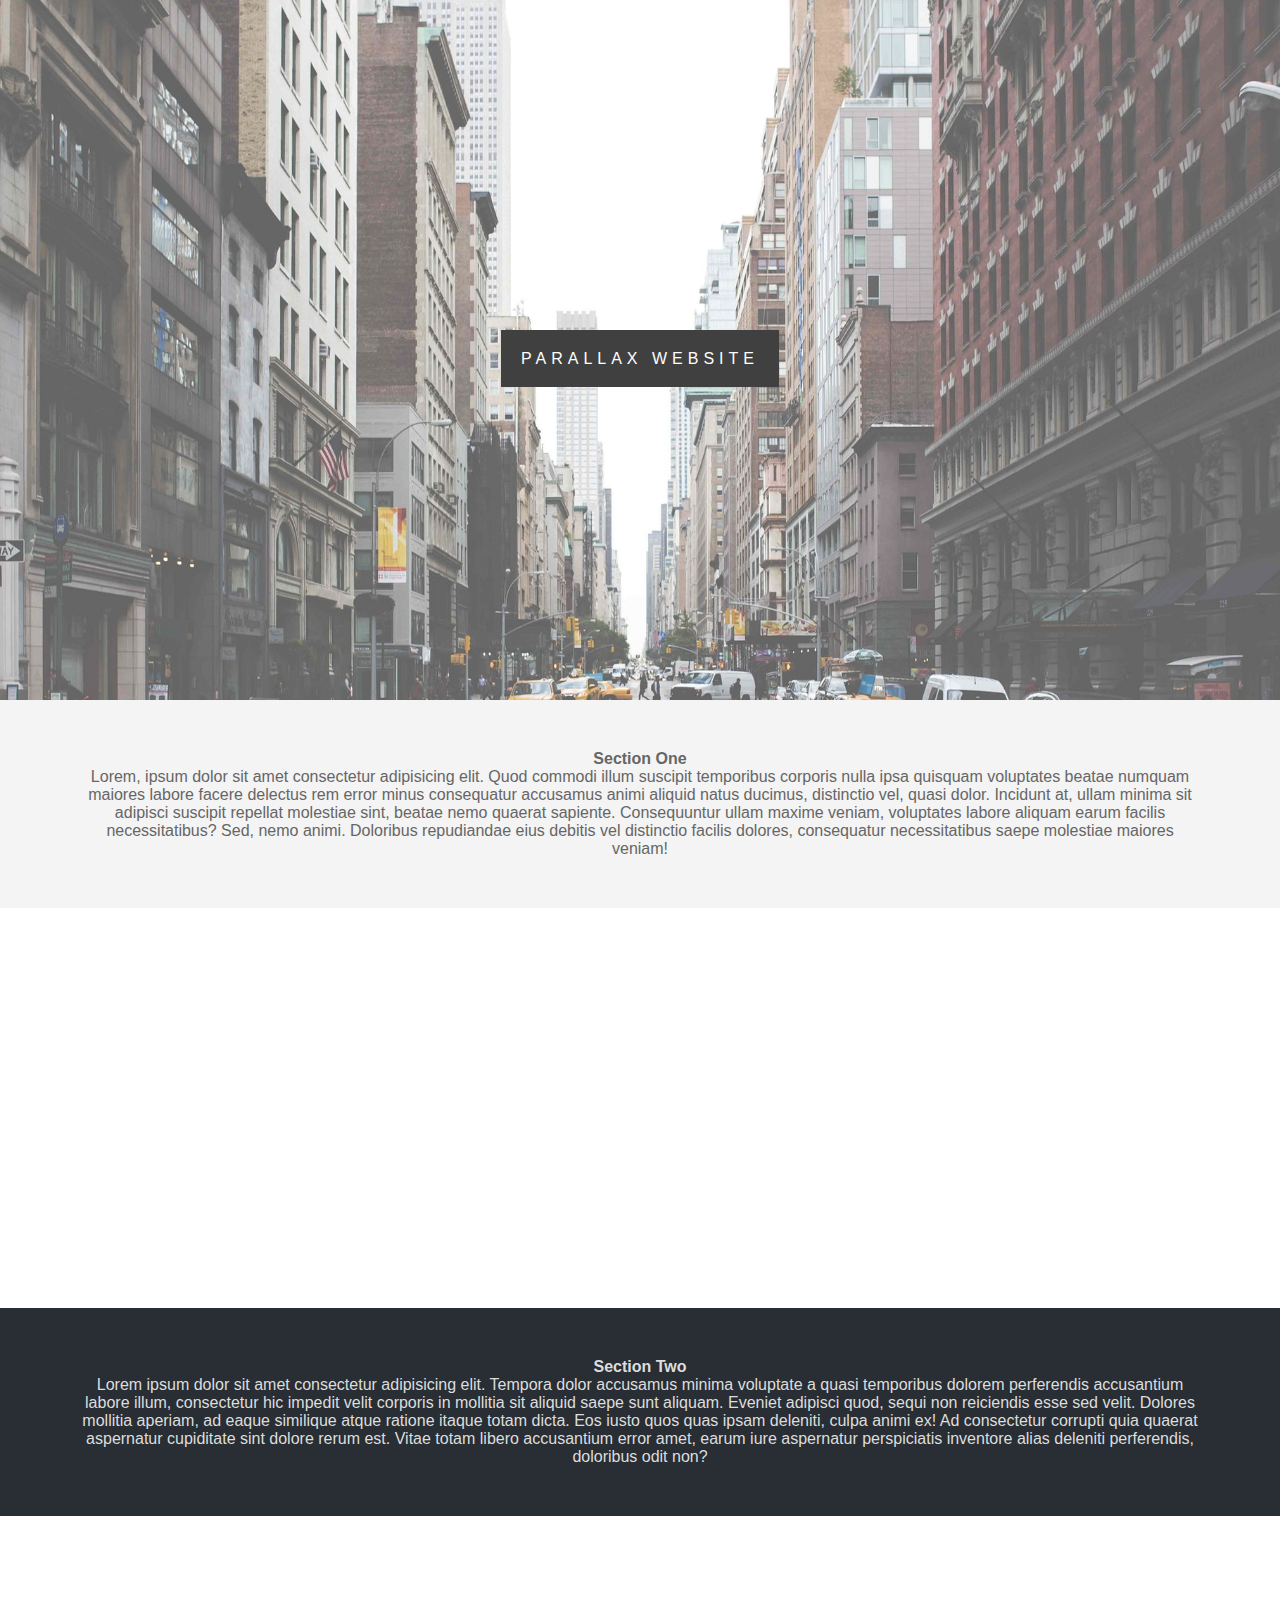
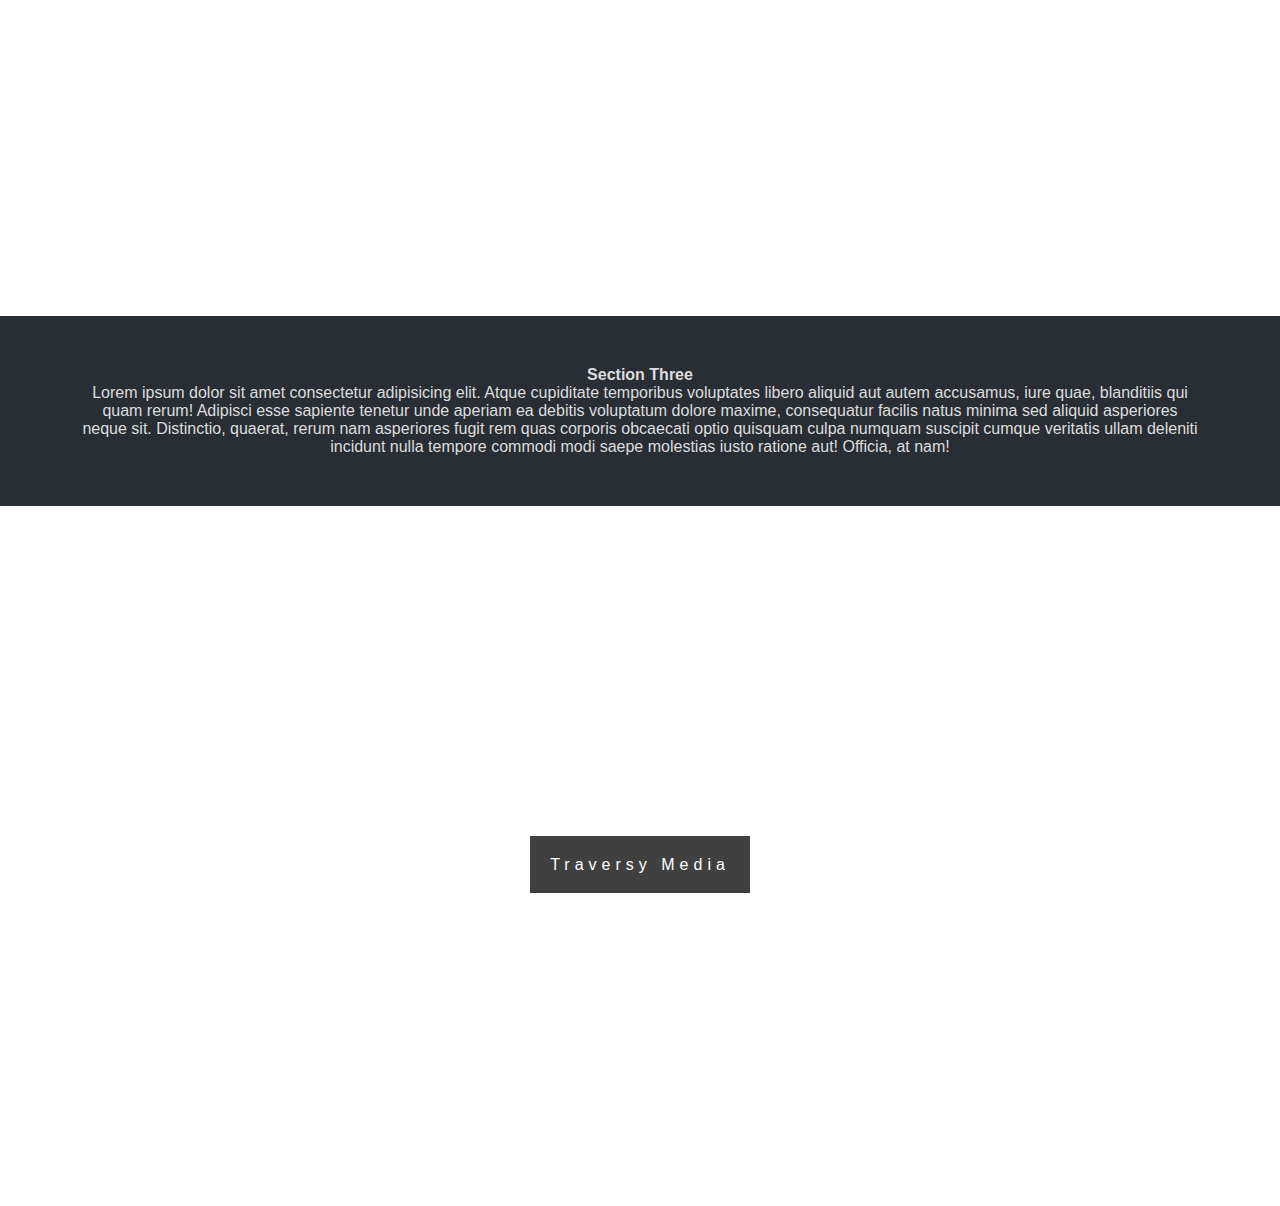
<file: hw/Task 2.2/index.html>
<!DOCTYPE html>
<html lang="en">
  <head>
    <meta charset="UTF-8" />
    <meta http-equiv="X-UA-Compatible" content="IE=edge" />
    <meta name="viewport" content="width=device-width, initial-scale=1.0" />
    <link rel="stylesheet" href="./css_files/style.css" />
    <title>Document</title>
  </head>
  <body>
    <div class="img1">
      <div class="div_text">
        <span class="sec1">PARALLAX WEBSITE</span>
      </div>
    </div>
    <section class="section1">
      <h1>Section One</h1>
      <p>
        Lorem, ipsum dolor sit amet consectetur adipisicing elit. Quod commodi
        illum suscipit temporibus corporis nulla ipsa quisquam voluptates beatae
        numquam maiores labore facere delectus rem error minus consequatur
        accusamus animi aliquid natus ducimus, distinctio vel, quasi dolor.
        Incidunt at, ullam minima sit adipisci suscipit repellat molestiae sint,
        beatae nemo quaerat sapiente. Consequuntur ullam maxime veniam,
        voluptates labore aliquam earum facilis necessitatibus? Sed, nemo animi.
        Doloribus repudiandae eius debitis vel distinctio facilis dolores,
        consequatur necessitatibus saepe molestiae maiores veniam!
      </p>
    </section>
    <div class="img2">
      <div class="div_text">
        <span class="transparenty">IMAGE TWO TEXT</span>
      </div>
    </div>
    <section class="section2">
      <h2>Section Two</h2>
      <p>
        Lorem ipsum dolor sit amet consectetur adipisicing elit. Tempora dolor
        accusamus minima voluptate a quasi temporibus dolorem perferendis
        accusantium labore illum, consectetur hic impedit velit corporis in
        mollitia sit aliquid saepe sunt aliquam. Eveniet adipisci quod, sequi
        non reiciendis esse sed velit. Dolores mollitia aperiam, ad eaque
        similique atque ratione itaque totam dicta. Eos iusto quos quas ipsam
        deleniti, culpa animi ex! Ad consectetur corrupti quia quaerat
        aspernatur cupiditate sint dolore rerum est. Vitae totam libero
        accusantium error amet, earum iure aspernatur perspiciatis inventore
        alias deleniti perferendis, doloribus odit non?
      </p>
    </section>
    <div class="img3">
      <div class="div_text">
        <span class="transparenty">Image Three Text</span>
      </div>
    </div>
    <section class="section2">
      <h3>Section Three</h3>
      <p>
        Lorem ipsum dolor sit amet consectetur adipisicing elit. Atque
        cupiditate temporibus voluptates libero aliquid aut autem accusamus,
        iure quae, blanditiis qui quam rerum! Adipisci esse sapiente tenetur
        unde aperiam ea debitis voluptatum dolore maxime, consequatur facilis
        natus minima sed aliquid asperiores neque sit. Distinctio, quaerat,
        rerum nam asperiores fugit rem quas corporis obcaecati optio quisquam
        culpa numquam suscipit cumque veritatis ullam deleniti incidunt nulla
        tempore commodi modi saepe molestias iusto ratione aut! Officia, at nam!
      </p>
    </section>
    <div class="img1">
      <div class="div_text">
        <span class="sec1">Traversy Media</span>
      </div>
    </div>
  </body>
</html>
</file>
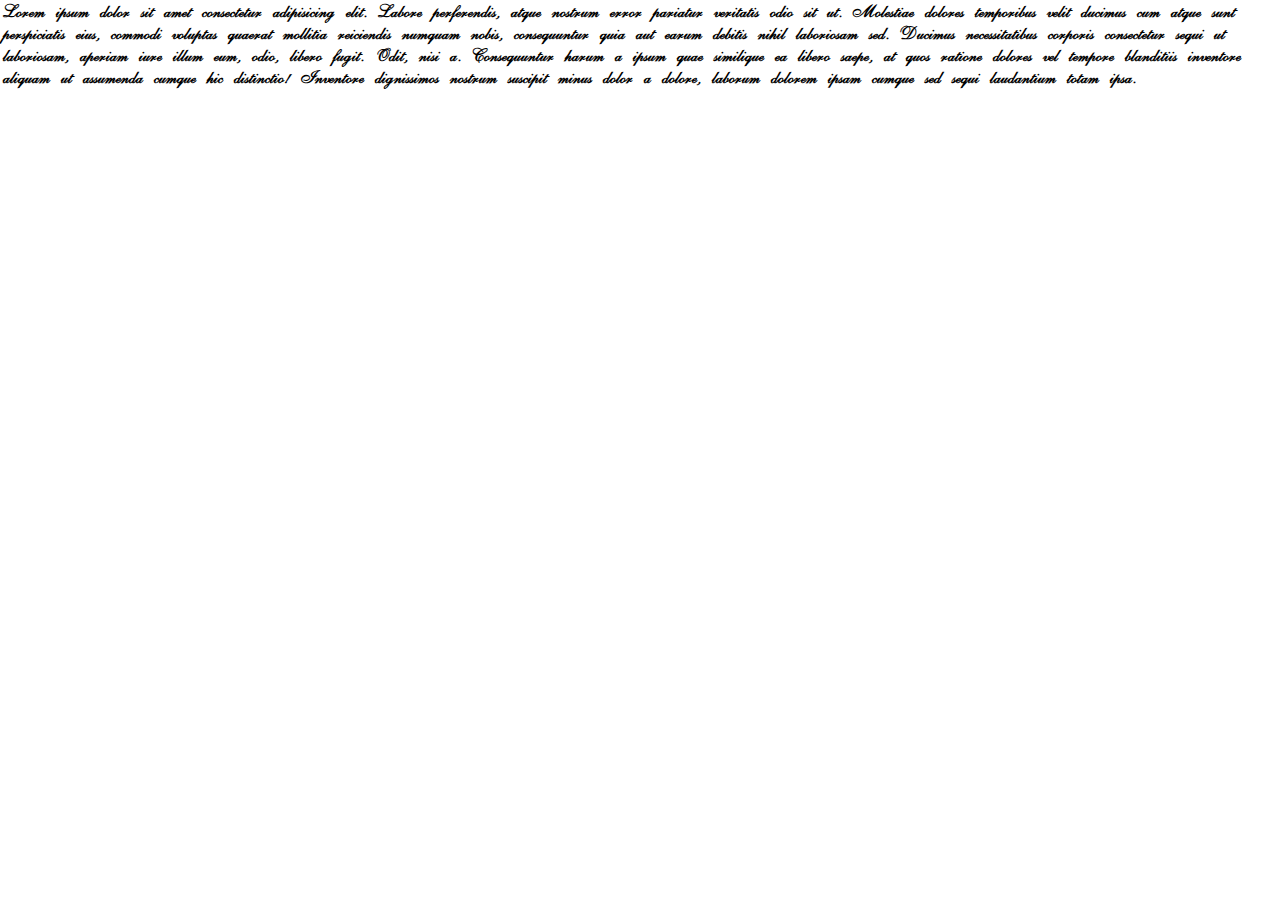
<file: hw/Task 2.1/font_from_fontlar.html>
<!DOCTYPE html>
<html lang="en">
  <head>
    <meta charset="UTF-8" />
    <meta http-equiv="X-UA-Compatible" content="IE=edge" />
    <meta name="viewport" content="width=device-width, initial-scale=1.0" />
    <link rel="stylesheet" href="../Task 2.1/css file/fontss.css" />
    <link rel="stylesheet" href="./css file/fontlar_style.css" />
    <title>Document</title>
  </head>
  <body>
    <p>
      Lorem ipsum dolor sit amet consectetur adipisicing elit. Labore
      perferendis, atque nostrum error pariatur veritatis odio sit ut. Molestiae
      dolores temporibus velit ducimus cum atque sunt perspiciatis eius, commodi
      voluptas quaerat mollitia reiciendis numquam nobis, consequuntur quia aut
      earum debitis nihil laboriosam sed. Ducimus necessitatibus corporis
      consectetur sequi ut laboriosam, aperiam iure illum eum, odio, libero
      fugit. Odit, nisi a. Consequuntur harum a ipsum quae similique ea libero
      saepe, at quos ratione dolores vel tempore blanditiis inventore aliquam ut
      assumenda cumque hic distinctio! Inventore dignissimos nostrum suscipit
      minus dolor a dolore, laborum dolorem ipsam cumque sed sequi laudantium
      totam ipsa.
    </p>
  </body>
</html>
</file>
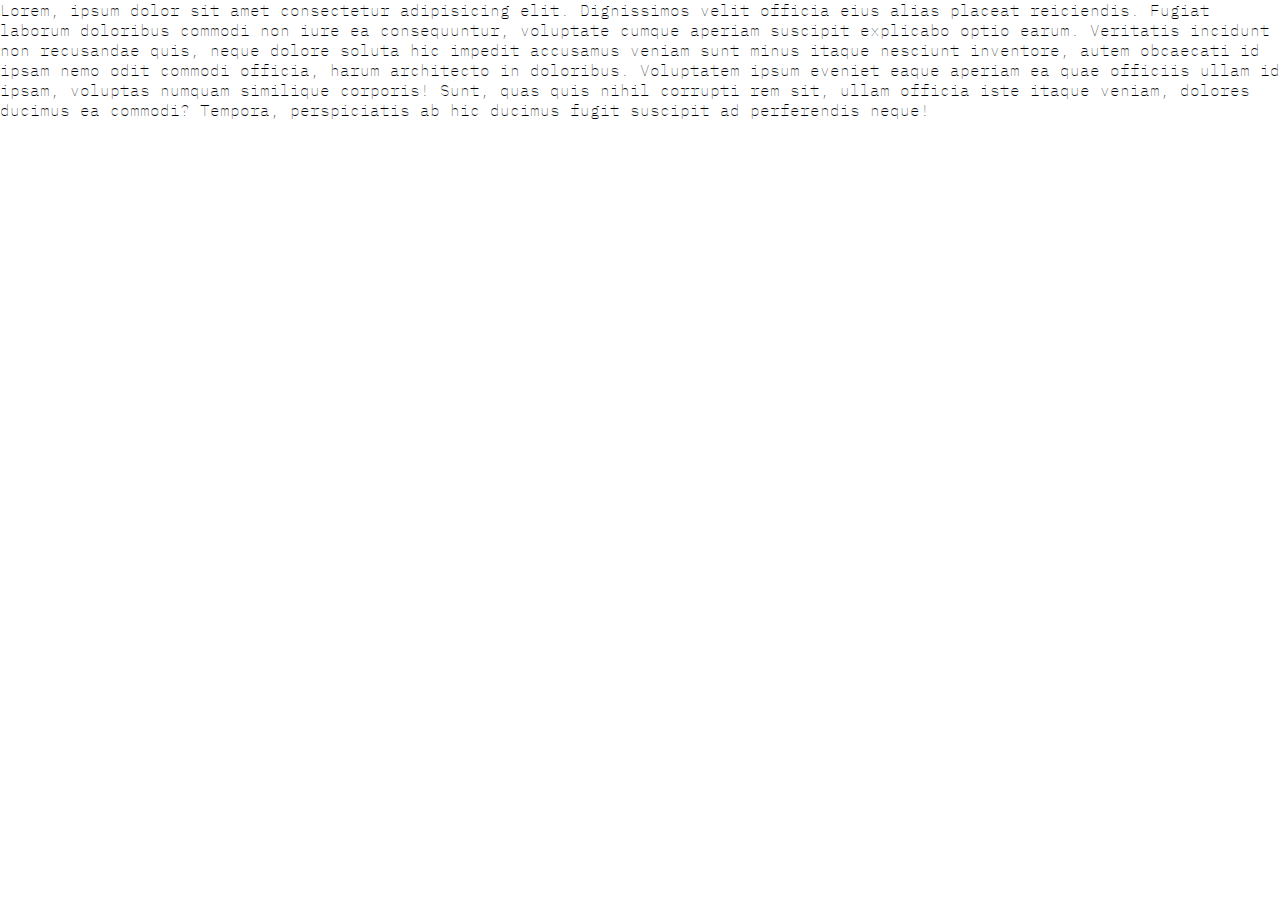
<file: hw/Task 2.1/font_from_google.html>
<!DOCTYPE html>
<html lang="en">
  <head>
    <meta charset="UTF-8" />
    <meta http-equiv="X-UA-Compatible" content="IE=edge" />
    <meta name="viewport" content="width=device-width, initial-scale=1.0" />
    <link rel="preconnect" href="https://fonts.googleapis.com" />
    <link rel="preconnect" href="https://fonts.gstatic.com" crossorigin />
    <link
      href="https://fonts.googleapis.com/css2?family=IBM+Plex+Mono:wght@100;300;600&family=Noto+Sans+KR:wght@100;300;500&display=swap"
      rel="stylesheet"
    />
    <link rel="stylesheet" href="./css file/font_style.css" />
    <title>Font Insert From Google</title>
  </head>
  <body>
    <p>
      Lorem, ipsum dolor sit amet consectetur adipisicing elit. Dignissimos
      velit officia eius alias placeat reiciendis. Fugiat laborum doloribus
      commodi non iure ea consequuntur, voluptate cumque aperiam suscipit
      explicabo optio earum. Veritatis incidunt non recusandae quis, neque
      dolore soluta hic impedit accusamus veniam sunt minus itaque nesciunt
      inventore, autem obcaecati id ipsam nemo odit commodi officia, harum
      architecto in doloribus. Voluptatem ipsum eveniet eaque aperiam ea quae
      officiis ullam id ipsam, voluptas numquam similique corporis! Sunt, quas
      quis nihil corrupti rem sit, ullam officia iste itaque veniam, dolores
      ducimus ea commodi? Tempora, perspiciatis ab hic ducimus fugit suscipit ad
      perferendis neque!
    </p>
  </body>
</html>
</file>
<file: hw/Task 2.2/css_files/style.css>
* {
  margin: 0;
  padding: 0;
  box-sizing: border-box;
  font-family: "Lato", sans-serif;
  font-weight: 400px;
  font-size: 16px;
}
.div_text {
  top: 50%;
  width: 100%;
  text-align: center;
  position: absolute;
  letter-spacing: 5px;
}
.div_text .sec1 {
  color: #fff;
  background-color: #111;
  padding: 20px;
}
.transparenty {
  color: #fff;
  background-color: transparent;
}
.section1 {
  background-color: #f4f4f4;
  color: #666;
  text-align: center;
  padding: 50px 80px;
}
.section2 {
  background-color: #282e34;
  color: #ddd;
  text-align: center;
  padding: 50px 80px;
}
.img1 {
  height: 700px;
  background-image: url("../image/image1.jpg");
  background-repeat: no-repeat;
  background-size: cover;
  background-attachment: fixed;
  position: relative;
  opacity: 0.8;
}
.img2 {
  height: 400px;
  background-image: url("../image/image2.jpg");
  background-repeat: no-repeat;
  background-size: cover;
  background-attachment: fixed;
  position: relative;
  opacity: 0.8;
}
.img3 {
  height: 400px;
  background-image: url("../image/image3.jpg");
  background-repeat: no-repeat;
  background-size: cover;
  background-attachment: fixed;
  position: relative;
  opacity: 0.7;
}
</file>
<file: hw/Task 2.1/css file/fontss.css>
@font-face {
  font-family: "AllegroScript";
  src: url("../fonts/");
  src: url("../fonts/?#iefix") format("embedded-opentype"),
    url("../fonts/subset-AllegroScript.woff2") format("woff2"),
    url("../fonts/subset-AllegroScript.woff") format("woff"),
    url("../fonts/subset-AllegroScript.ttf") format("truetype");
  font-weight: normal;
  font-style: normal;
  font-display: swap;
}
</file>
<file: hw/Task 2.1/css file/fontlar_style.css>
* {
  margin: 0;
  padding: 0;
  box-sizing: border-box;
}
body {
  font-family: "AllegroScript";
  font-weight: 600;
  font-size: large;
}
</file>
<file: hw/Task 2.1/css file/font_style.css>
* {
  margin: 0;
  padding: 0;
  box-sizing: border-box;
}
body {
  font-family: "IBM Plex Mono", monospace;
  font-weight: 100;
}
</file>
